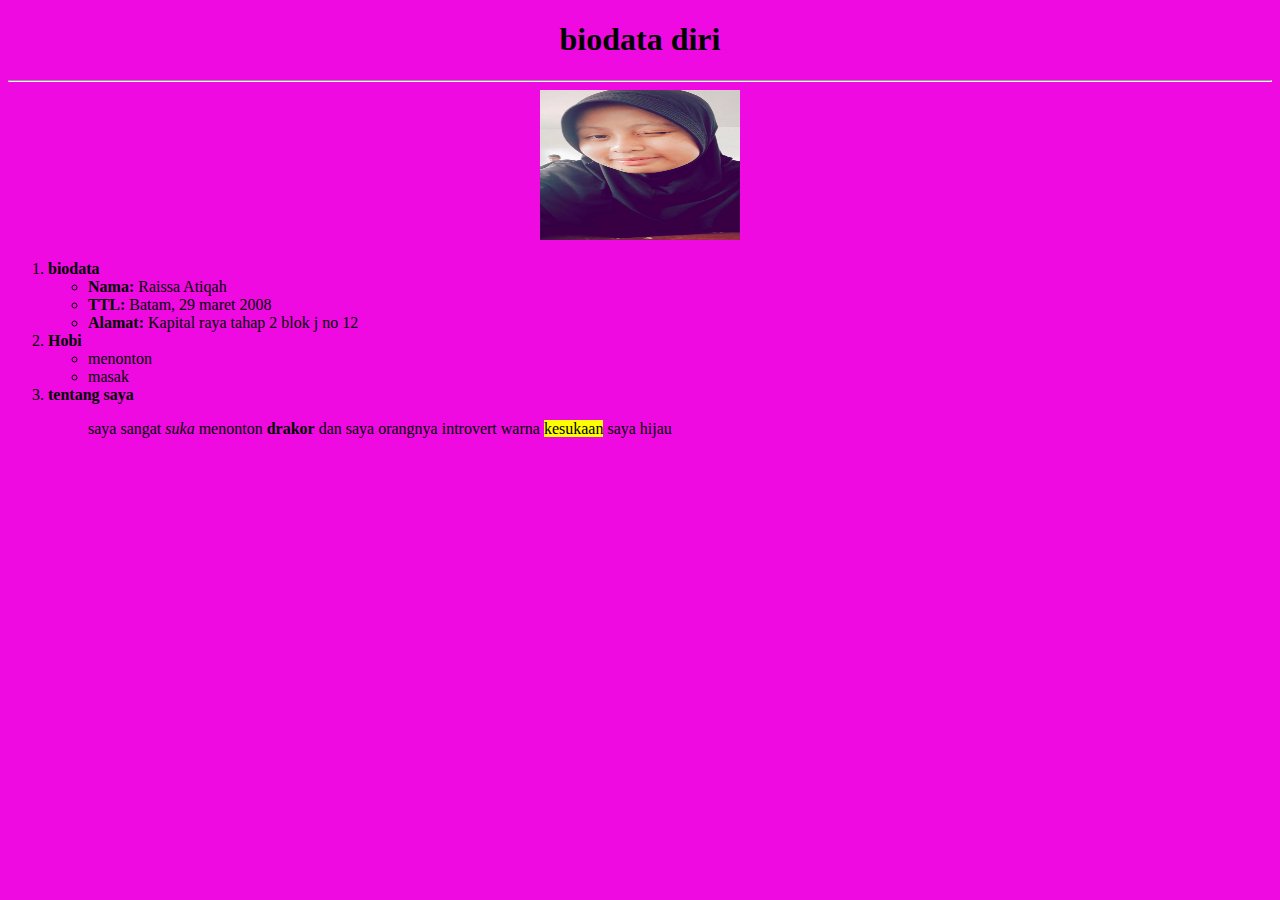
<file: index.html>
<!DOCTYPE html>
<html lang="en">

</head>
<meta charset="UTF-8">
    <meta name="viewport" content="width=device-width, initial-scale=1.0">
    <title>BIODATA RAISSA</title>
<head>

<body bgcolor="green pastel">
<h1 align="center">biodata diri</h1>
<hr>
<center><img src="foto raissa.jpg" width="200" height="150 alt= "foto raissa.jpg"></center>
<ol>
    <li><b>biodata</b></li>
    <ul>
        <li><b>Nama:</b> Raissa Atiqah</li>
        <li><b>TTL:</b> Batam, 29 maret 2008</li>
        <li><b>Alamat:</b> Kapital raya tahap 2 blok j no 12</li>
   </ul>

    <li><b>Hobi</b></li>
<ul>
    <li>menonton</li>
    <li>masak</li>
</ul>
<li>
<b>tentang saya</b>
<ul>
    <p>saya sangat <i>suka</i> menonton <b>drakor</b> dan saya orangnya introvert warna <mark>kesukaan</mark> saya hijau</p>
</ul>
</ol>
</body>

</html>
</file>
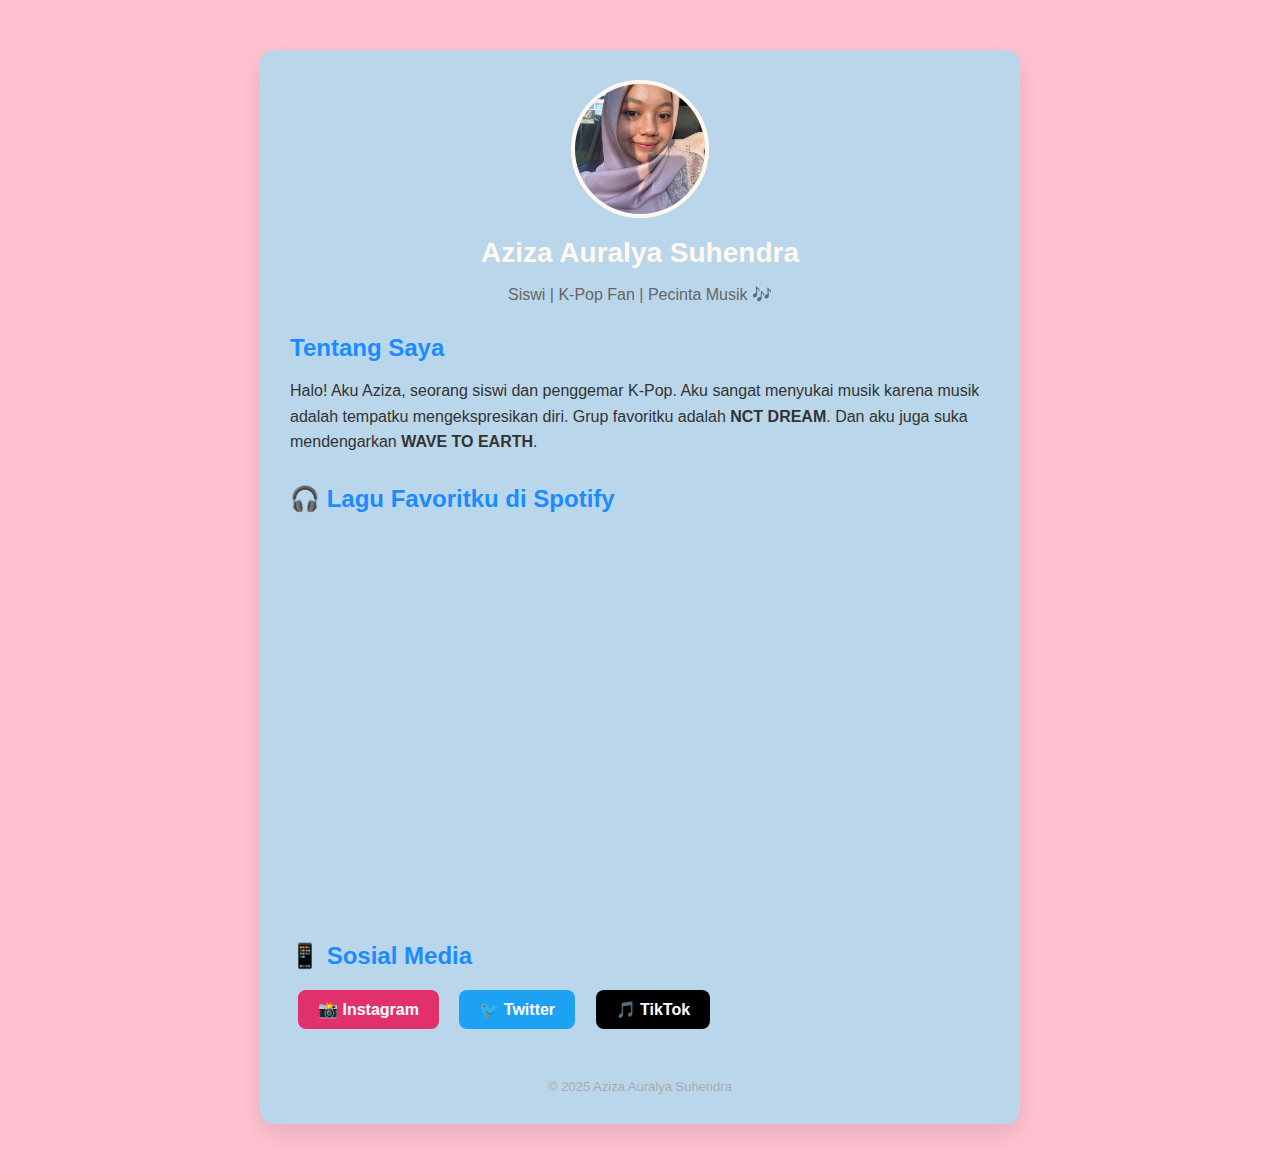
<file: ujian mpp aziza.html>
<!DOCTYPE html>
<html lang="id">
<head>
  <meta charset="UTF-8" />
  <meta name="viewport" content="width=device-width, initial-scale=1.0"/>
  <title>Biografi Diri + Spotify</title>
  <link rel="stylesheet" href="css aziza.css" />
</head>
<body>
  <div class="container">
    <img src="aziza.jpg" alt="Foto Profil" class="profile-img" />
    <h1>Aziza Auralya Suhendra</h1>
    <p class="tagline">Siswi | K-Pop Fan | Pecinta Musik 🎶</p>

    <div class="section">
      <h2>Tentang Saya</h2>
      <p>
        Halo! Aku Aziza, seorang siswi dan penggemar K-Pop. Aku sangat menyukai musik karena musik adalah tempatku mengekspresikan diri. 
        Grup favoritku adalah <strong>NCT DREAM</strong>. Dan aku juga suka mendengarkan <strong>WAVE TO EARTH</strong>.
      </p>
    </div>

    <div class="section">
      <h2>🎧 Lagu Favoritku di Spotify</h2>
      <!-- Embed Spotify Lagu (gan -->
      <div class="spotify-embed">
          <iframe src="https://open.spotify.com/embed/playlist/0y3mOWhh7T9JhwRQ88jqoB" width="100%" height="380" frameborder="0" allowtransparency="true" allow="encrypted-media"></iframe>
</iframe>

      </div>
    </div>

    <div class="section">
      <h2>📱 Sosial Media</h2>
      <div class="social-links">
        <a href="https://instagram.com/azizaauralya" target="_blank" class="ig">📸 Instagram</a>
        <a href="https://twitter.com/haechu0606" target="_blank" class="tw">🐦 Twitter</a>
        <a href="https://www.tiktok.com/@jtwicesana?_t=ZS-8wv3Dfy2Ey0&_r=1" target="_blank" class="tt">🎵 TikTok</a>
      </div>
    </div>

    <footer>
      &copy; 2025 Aziza Auralya Suhendra
    </footer>
  </div>
</body>
</html>
</file>
<file: css aziza.css>
body {
  margin: 0;
  padding: 0;
  background: linear-gradient(to right, #ffc2d1, #ffc2d1);
  font-family: 'Segoe UI', Tahoma, Geneva, Verdana, sans-serif;
  color: #333;
}

.container {
  max-width: 700px;
  margin: 50px auto;
  background: #bad6eb;
  padding: 30px;
  border-radius: 14px;
  box-shadow: 0 10px 25px rgba(0, 0, 0, 0.1);
  text-align: center;
}

.profile-img {
  width: 130px;
  height: 130px;
  object-fit: cover;
  border-radius: 50%;
  border: 4px solid #fff9f0;
  margin-bottom: 15px;
}

h1 {
  font-size: 28px;
  color: #fff9f0;
  margin: 0;
}

.tagline {
  font-size: 16px;
  color: #666;
  margin-bottom: 25px;
}

.section {
  margin: 30px 0;
  text-align: left;
}

.section h2 {
  color: #1a8cff;
  margin-bottom: 10px;
}

.section p {
  font-size: 16px;
  line-height: 1.6;
}

.spotify-embed {
  margin-top: 15px;
  text-align: center;
}

.social-links a {
  display: inline-block;
  margin: 10px 8px;
  padding: 10px 20px;
  border-radius: 8px;
  color: white;
  text-decoration: none;
  font-weight: bold;
  transition: 0.3s;
}

.ig { background-color: #e1306c; }
.tw { background-color: #1da1f2; }
.tt { background-color: #000000; }
.sp { background-color: #1db954; }

.social-links a:hover {
  transform: scale(1.05);
  opacity: 0.9;
}

footer {
  margin-top: 40px;
  font-size: 13px;
  color: #aaa;
}
</file>
